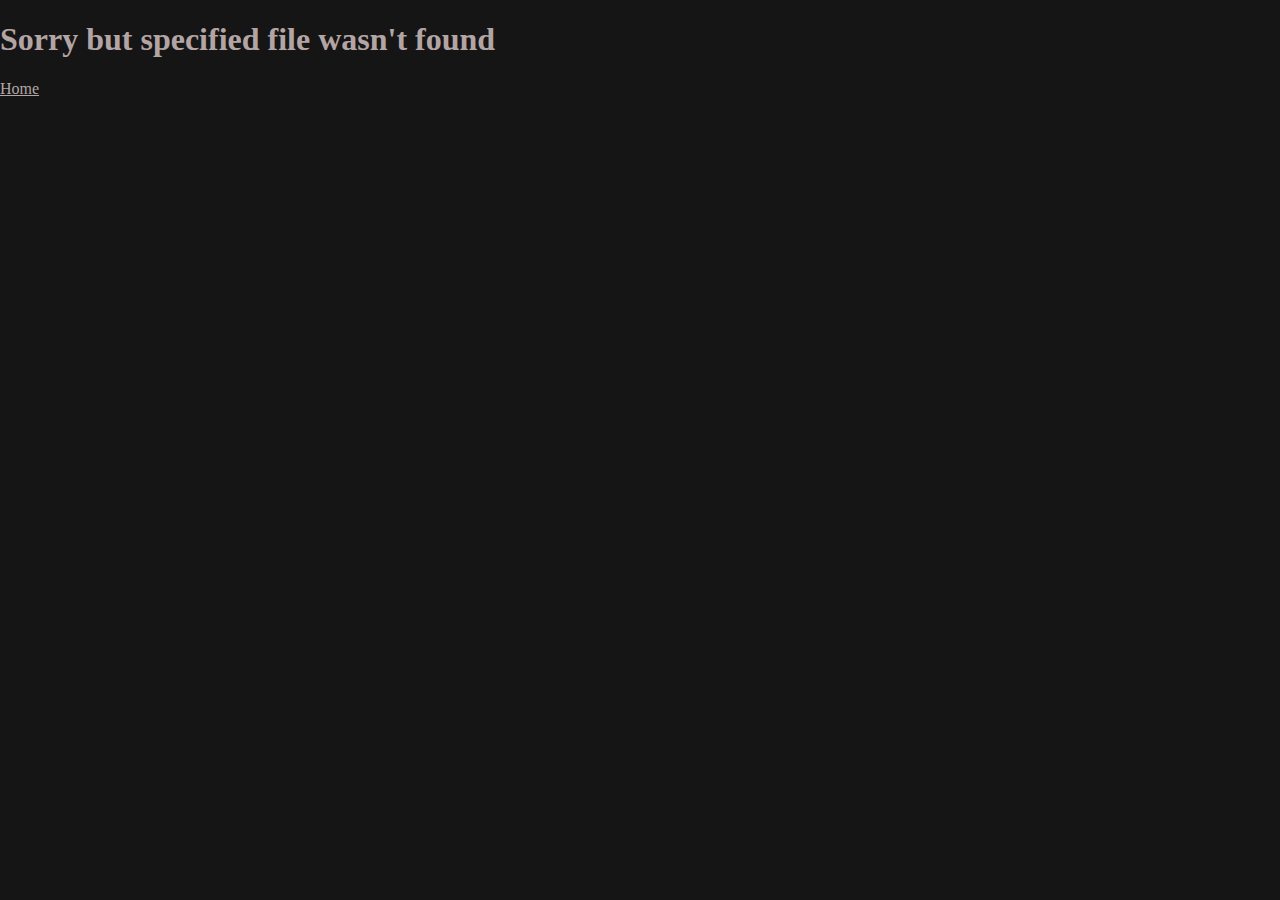
<file: templates/file_not_found.html>
<!DOCTYPE html>
<html lang="en">
<head>
    <meta charset="UTF-8">
    <meta http-equiv="X-UA-Compatible" content="IE=edge">
    <meta name="viewport" content="width=device-width, initial-scale=1.0">
    <title>term_streamer</title>
</head>
<body>
    <link rel="stylesheet" href="/static/style/general.css">
    <h1>Sorry but specified file wasn't found</h1>
    <a href="/">Home</a>
</body>
</html>
</file>
<file: static/style/general.css>
* body {
  min-height: 100%;
  width: 100%;
  padding: 0;
  margin: 0;
  background-color: #151515;
}

* body p, * body a, * body h1 {
  color: #B4A5A5;
}
/*# sourceMappingURL=general.css.map */
</file>
